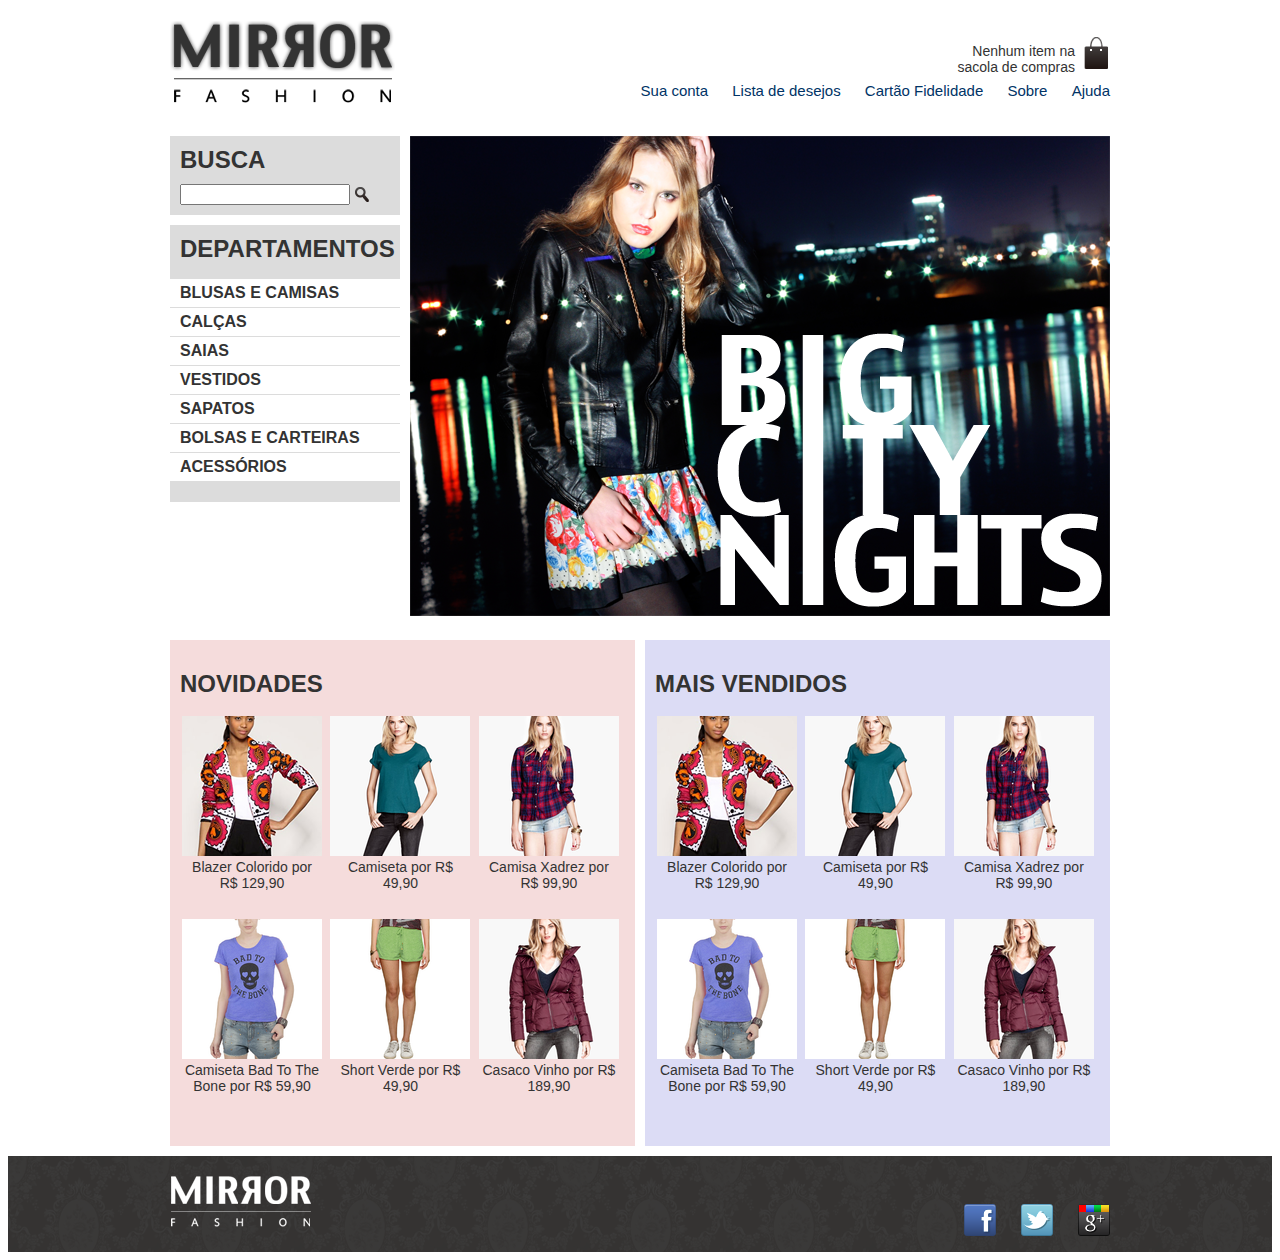
<file: mirrorfashion/index.html>
<!DOCTYPE html>
<html>
    <head>
        <meta charset="utf-8">
        <title>Mirror Fashion</title>
        <!-- <link rel="stylesheet" href="css/bootstrap.css"> -->
        <link rel="stylesheet" href="css/estilos.css">
    </head>
    <body>
        <header class="container">
            <h1><img src="img/logo.png" alt="Mirror Fashion"></h1>

            <p class="sacola">
                Nenhum item na sacola de compras
            </p>

            <nav class="menu-opcoes">
                <ul>
                    <li><a href="#">Sua conta</a></li>
                    <li><a href="#">Lista de desejos</a></li>
                    <li><a href="#">Cartão Fidelidade</a></li>
                    <li><a href="sobre.html">Sobre</a></li>
                    <li><a href="#">Ajuda</a></li>
                </ul>
            </nav>
        </header>

        <div class = "container destaque">
            <section class = "busca">
                <h2>Busca</h2>

                <form>
                    <input type = "search">
                    <input type = "image" src = "img/busca.png">
                </form>
            </section> <!--fim da classe .busca-->

            <section class = "menu-departamentos">
                <h2>Departamentos</h2>

                <nav>
                    <ul>
                        <li><a href = "#">Blusas e Camisas</a></li>
                        <li><a href = "#">Calças</a></li>
                        <li><a href = "#">Saias</a></li>
                        <li><a href = "#">Vestidos</a></li>
                        <li><a href = "#">Sapatos</a></li>
                        <li><a href = "#">Bolsas e Carteiras</a></li>
                        <li><a href = "#">Acessórios</a></li>
                    </ul>
                </nav>
            </section> <!--fim da classe .menu-departamentos-->
        
            <img src="img/destaque-home.png" alt="Promoção: Big City Night">
        </div> <!--fim .container .destaque-->

        <div class = "container paineis">
            <section class = "painel novidades">
                <h2>Novidades</h2>
                <ol>

                    <!--primeiro produto-->
                    <li>
                        <a href="produtoBlazerColorido.html">
                            <figure>
                                <img src="img/produtos/miniatura1.png">
                                <figcaption>Blazer Colorido por R$ 129,90</figcaption>
                            </figure>
                        </a>
                    </li>

                    <!--segundo produto-->
                    <li>
                        <a href = "produtoCamisetaAzul.html">
                            <figure>
                                <img src = "img/produtos/miniatura8.png">
                                <figcaption>Camiseta por R$ 49,90</figcaption>
                            </figure>
                        </a>
                    </li>

                    <li>
                        <a href="produtoCamisaXadrez.html">
                            <figure>
                                <img src="img/produtos/miniatura9.png">
                                <figcaption>Camisa Xadrez por R$ 99,90</figcaption>
                            </figure>
                        </a>
                    </li>

                    <li>
                        <a href="produtoCamisetaCaveira.html">
                            <figure>
                                <img src="img/produtos/miniatura2.png">
                                <figcaption>Camiseta Bad To The Bone por R$ 59,90</figcaption>
                            </figure>
                        </a>
                    </li>

                    <li>
                        <a href="produtoShortVerde.html">
                            <figure>
                                <img src="img/produtos/miniatura11.png">
                                <figcaption>Short Verde por R$ 49,90</figcaption>
                            </figure>
                        </a>
                    </li>

                    <li>
                        <a href="produtoCasacoVinho.png">
                            <figure>
                                <img src="img/produtos/miniatura4.png">
                                <figcaption>Casaco Vinho por R$ 189,90</figcaption>
                            </figure>
                        </a>
                    </li>
                </ol>
            </section> <!--fim do painel de novidades-->

            <section class = "painel mais-vendidos">
                <h2>Mais Vendidos</h2>
                <ol>
                    <li>
                        <a href="produtoBlazerColorido.html">
                            <figure>
                                <img src="img/produtos/miniatura1.png">
                                <figcaption>Blazer Colorido por R$ 129,90</figcaption>
                            </figure>
                        </a>
                    </li>

                    <!--segundo produto-->
                    <li>
                        <a href = "produtoCamisetaAzul.html">
                            <figure>
                                <img src = "img/produtos/miniatura8.png">
                                <figcaption>Camiseta por R$ 49,90</figcaption>
                            </figure>
                        </a>
                    </li>

                    <li>
                        <a href="produtoCamisaXadrez.html">
                            <figure>
                                <img src="img/produtos/miniatura9.png">
                                <figcaption>Camisa Xadrez por R$ 99,90</figcaption>
                            </figure>
                        </a>
                    </li>

                    <li>
                        <a href="produtoCamisetaCaveira.html">
                            <figure>
                                <img src="img/produtos/miniatura2.png">
                                <figcaption>Camiseta Bad To The Bone por R$ 59,90</figcaption>
                            </figure>
                        </a>
                    </li>

                    <li>
                        <a href="produtoShortVerde.html">
                            <figure>
                                <img src="img/produtos/miniatura11.png">
                                <figcaption>Short Verde por R$ 49,90</figcaption>
                            </figure>
                        </a>
                    </li>

                    <li>
                        <a href="produtoCasacoVinho.png">
                            <figure>
                                <img src="img/produtos/miniatura4.png">
                                <figcaption>Casaco Vinho por R$ 189,90</figcaption>
                            </figure>
                        </a>
                    </li>
                </ol>
            </section>
        </div>

        <footer>
            <div class="container">
                <img src="img/logo-rodape.png" alt="Logo Mirror Fashion">
    
                <ul class="social">
                    <li><a href = "http://facebook.com/mirrorfashion">Facebook</a></li>
                    <li><a href = "http://twitter.com/mirrorfashion">Twitter</a></li>
                    <li><a href = "http://plus.google.com/mirrorfashion">Google+</a></li>
                </ul>
            </div>
        </footer>
    </body>
</html>
</file>
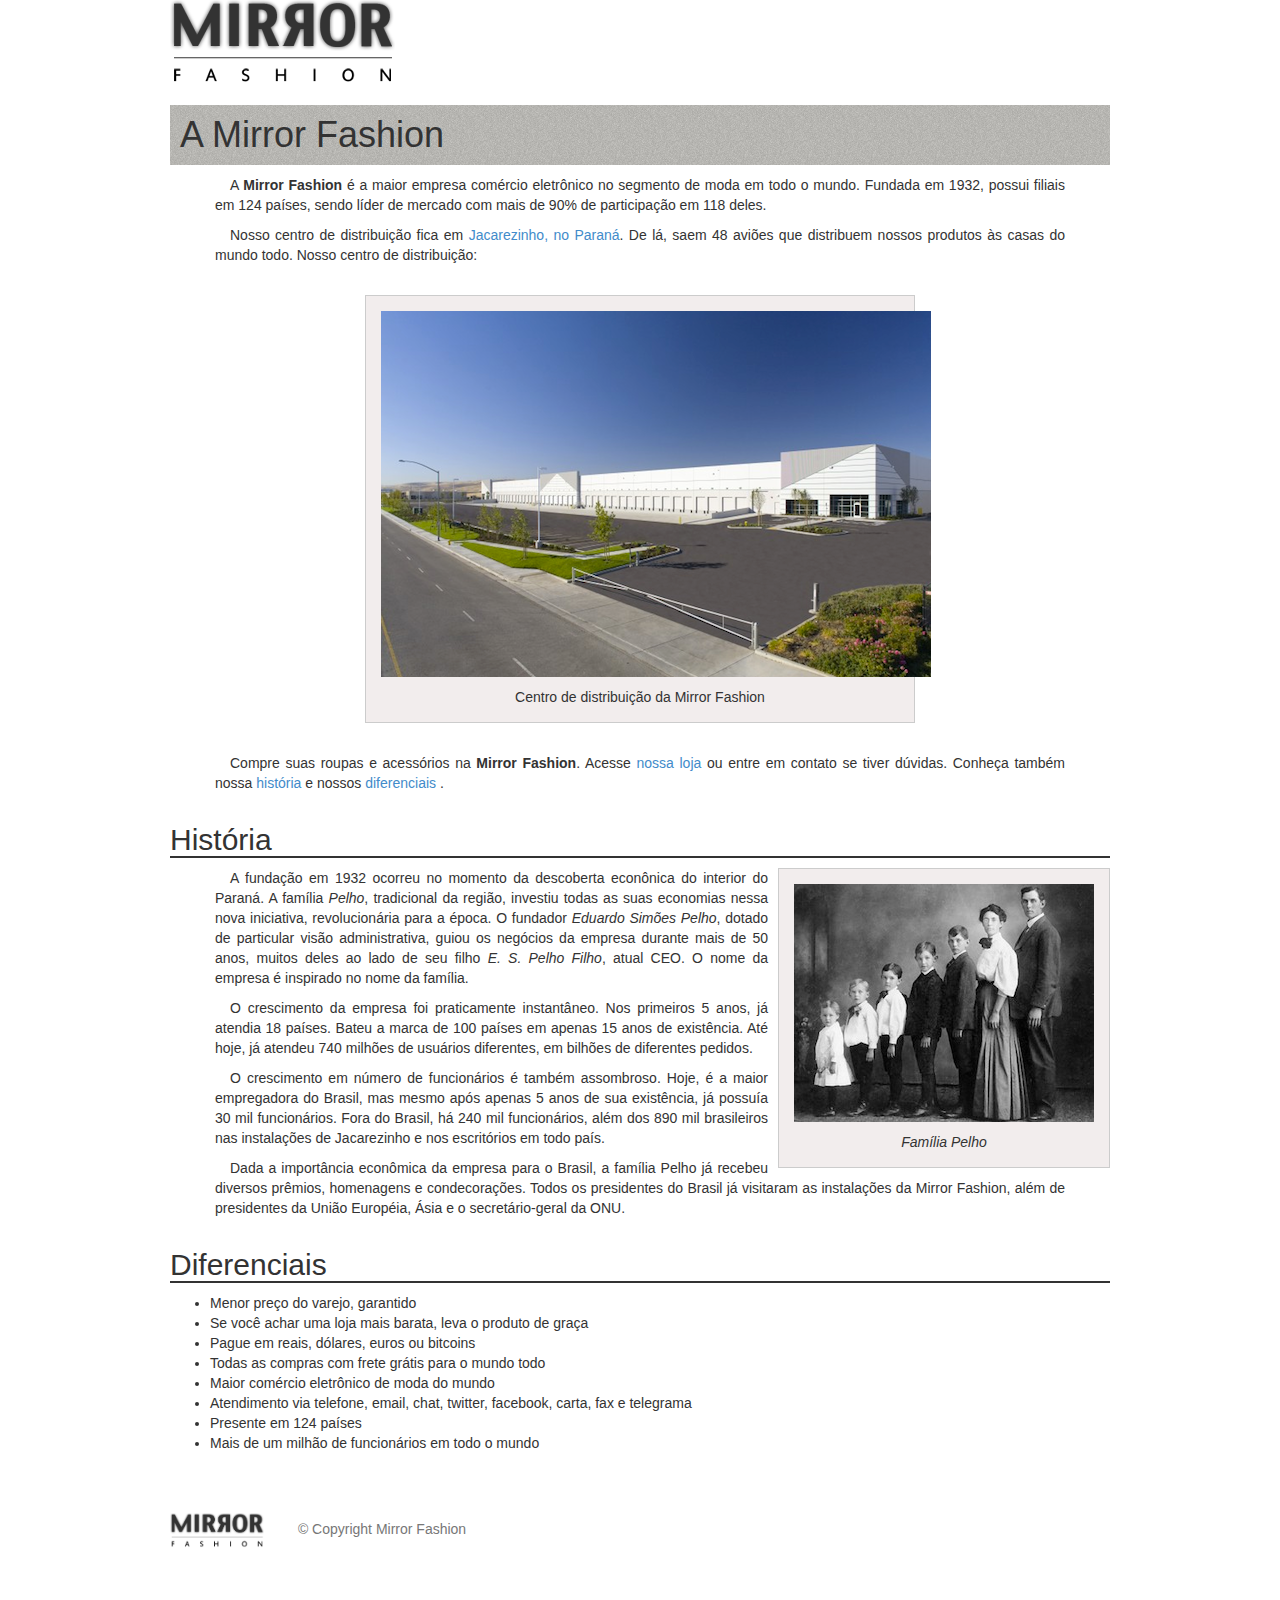
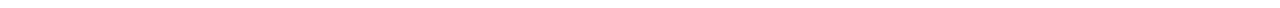
<file: mirrorfashion/sobre.html>
<!DOCTYPE>
<html>
    <head>
        <meta charset="utf-8">
        <title>Sobre a Mirror Fashion</title>
        <link rel="stylesheet" href="css/bootstrap.css">
        <link rel="stylesheet" href="css/sobre.css">
    </head>
    <body>
        <img src="img/logo.png" alt="Logo da Mirror Fashion">
        <h1>A Mirror Fashion</h1>
        <p>
            A <strong>Mirror Fashion</strong> é a maior empresa comércio eletrônico no segmento de moda em todo o mundo. 
            Fundada em 1932, possui filiais em 124 países, sendo líder de mercado com mais de 90% de 
            participação em 118 deles.
        </p>
        <p>
            Nosso centro de distribuição fica em <a href="https://www.google.com.br/maps/place/Jacarezinho,+PR,+86400-000/@-23.158863,-49.9683388,13z/data=!3m1!4b1!4m5!3m4!1s0x94c026544d26f253:0xc66dac11dad56f73!8m2!3d-23.1593295!4d-49.9717654">
            Jacarezinho, no Paraná</a>. De lá, saem 48 aviões que 
            distribuem nossos produtos às casas do mundo todo. Nosso centro de distribuição:
        </p>
        <figure  id="centro-distribuicao">
            <img src="img/centro-distribuicao.png" alt="Imagem do centro de distribuição da Mirror Fashion">
            <figcaption>Centro de distribuição da Mirror Fashion</figcaption>
        </figure>
        <p>
            Compre suas roupas e acessórios na <strong>Mirror Fashion</strong>. Acesse <a href="index.html">nossa loja</a> ou entre em contato 
            se tiver dúvidas. Conheça também nossa <a href="#hist">história</a> e nossos <a href="#difs">diferenciais</a> .
        </p>
        <h2 id="hist">História</h2>
        <figure id="familia-pelho">
            <img src="img/familia-pelho.jpg" alt="Foto da família Pelho">
            <figcaption><em>Família Pelho</em></figcaption>
        </figure>
        <p>
            A fundação em 1932 ocorreu no momento da descoberta econônica do interior do Paraná. A 
            família <em>Pelho</em>, tradicional da região, investiu todas as suas economias nessa nova iniciativa, 
            revolucionária para a época. O fundador <em>Eduardo Simões Pelho</em>, dotado de particular visão 
            administrativa, guiou os negócios da empresa durante mais de 50 anos, muitos deles ao lado 
            de seu filho <em>E. S. Pelho Filho</em>, atual CEO. O nome da empresa é inspirado no nome da família.
        </p>
        <p>
            O crescimento da empresa foi praticamente instantâneo. Nos primeiros 5 anos, já atendia 18 países. 
            Bateu a marca de 100 países em apenas 15 anos de existência. Até hoje, já atendeu 740 milhões 
            de usuários diferentes, em bilhões de diferentes pedidos.
        </p>
        <p>
            O crescimento em número de funcionários é também assombroso. Hoje, é a maior empregadora do 
            Brasil, mas mesmo após apenas 5 anos de sua existência, já possuía 30 mil funcionários. Fora do 
            Brasil, há 240 mil funcionários, além dos 890 mil brasileiros nas instalações de Jacarezinho e 
            nos escritórios em todo país.
        </p>
        <p>
            Dada a importância econômica da empresa para o Brasil, a família Pelho já recebeu diversos prêmios, 
            homenagens e condecorações. Todos os presidentes do Brasil já visitaram as instalações da Mirror 
            Fashion, além de presidentes da União Européia, Ásia e o secretário-geral da ONU.
        </p>

        <h2 id="difs">Diferenciais</h2>

        <ul>
            <li>Menor preço do varejo, garantido</li>
            <li>Se você achar uma loja mais barata, leva o produto de graça</li>
            <li>Pague em reais, dólares, euros ou bitcoins</li>
            <li>Todas as compras com frete grátis para o mundo todo</li>
            <li>Maior comércio eletrônico de moda do mundo</li>
            <li>Atendimento via telefone, email, chat, twitter, facebook, carta, fax e telegrama</li>
            <li>Presente em 124 países</li>
            <li>Mais de um milhão de funcionários em todo o mundo</li>
        </ul>

        <div id="rodape">
            <img src="img/logo.png">

            &copy; Copyright Mirror Fashion
        </div>
    </body>
</html>
</file>
<file: mirrorfashion/css/estilos.css>
.sacola {
    background: url(../img/sacola.png) no-repeat top right;

    font-size: 14px;
    padding-right: 35px;
    padding-top: 8px;
    text-align: right;
    width: 140px;
    position: absolute;
    top: 0;
    right: 0;
}

header {
    position: relative;
}

.menu-opcoes {
    position: absolute;
    bottom: 0;
    right: 0;
}

.menu-opcoes ul {
    font-size: 15px;
}

a:link {
    text-decoration: none;
}

a:hover {
    text-decoration: underline;
}

.menu-opcoes a {
    color: #036;
}

.menu-opcoes ul li {
    display: inline;
    margin-left: 20px;
}

.menu-departamentos li {
    background-color: white;
    margin-bottom: 1px;
    padding: 5px 10px;
    list-style-type: none;
}

ul {
    padding: 0;
}

.busca,
.menu-departamentos {
    background-color: #dcdcdc;
    font-weight: bold;
    text-transform: uppercase;
    
    margin-right: 10px;
    width: 230px;
    float: left;
}

.busca h2,
.busca form,
.menu-departamentos h2 {
    margin: 10px;
}    

.menu-departamentos a {
    color: #333;
    text-decoration: none;
}

.busca input {
    vertical-align: middle;
}

.busca input[type=search] {
    width: 170px;
}

.menu-departamentos {
    clear: left;
    text-transform: uppercase;
    margin-top: 10px;
    padding-bottom: 5px;
}

body {
    color: #333;
    font-family: "Lucida Sans Unicode", "Lucida Grande", sans-serif;
}

.container {
    margin: 0 auto;
    width: 940px;
}

.destaque {
    margin-top: 10px;
    padding-bottom: 10px;
}

.painel li {
    display: inline-block;
    vertical-align: top;
    width: 140px;
    margin: 2px;
    padding-bottom: 10px;
}

.painel {
    margin: 10px 0px;
    padding: 10px;
    width: 445px;
}

.novidades {
    float: left;
    background-color: #f5dcdc;
}

.mais-vendidos {
    float: right;
    background-color: #dcdcf5
}

.painel h2 {
    font-size: 24px;
    font-weight: bold;
    text-transform: uppercase;

    margin-bottom: 10px;
}

.painel a {
    color :#333;
    font-size: 14px;
    width: 140px;
    text-align: center;
    text-decoration: none;
}

ol {
    padding: 0;
}

.painel figure {
    margin-block-start: 0;
    margin-inline-start: 0;
}

.painel figcaption {
    width: 140px;
}

footer {
    background-image: url(../img/fundo-rodape.png);
    clear: both;
    padding: 20px 0;
}

footer .container {
    position: relative;
}

footer li {
    float: left;
    list-style-type: none;
}

.social {
    position: absolute;
    top: 12px;
    right: 0;
}

.social li {
    float: left;
    margin-left: 25px;
}

.social a {
    height: 32px;
    width: 32px;

    display: block;
    text-indent: -9999px;
}

.social a[href *= "facebook.com"] {
    background-image: url(../img/facebook.png);
}

.social a[href *= "twitter.com"] {
    background-image: url(../img/twitter.png);
}

.social a[href *= "plus.google.com"] {
    background-image: url(../img/googleplus.png);
}
</file>
<file: mirrorfashion/css/sobre.css>
body {
    color: #333333;
    font-family: "Lucida Sans Unicode", "Lucida Grande", sans-serif;
    margin-left: auto;
    margin-right: auto;
    width: 940px;
}

h1 {
    background-image: url(../img/sobre-background.jpg);
    padding: 10px;
}

h2 {
    border-bottom: 2px solid #333333;
    margin-top: 30px;
}

p {
    text-align: justify;
    padding: 0 45px;
    text-indent: 15px;
}

figure {
    background-color: #F2EDED;
    border: 1px solid #ccc;
    text-align: center;
    padding: 15px;
    margin: 30px;
}

#centro-distribuicao {
    margin-left: auto;
    margin-right: auto;
    width: 550px;
}

#familia-pelho {
    float: right;
    margin: 0 0 10px 10px;
}

figcaption {
    margin-top: 10px;
}

#rodape {
    color: #777;
    margin: 30px 0;
    padding: 30px 0;
}

#rodape img {
    margin-right: 30px;
    vertical-align: middle;
    width: 94px;
}
</file>
